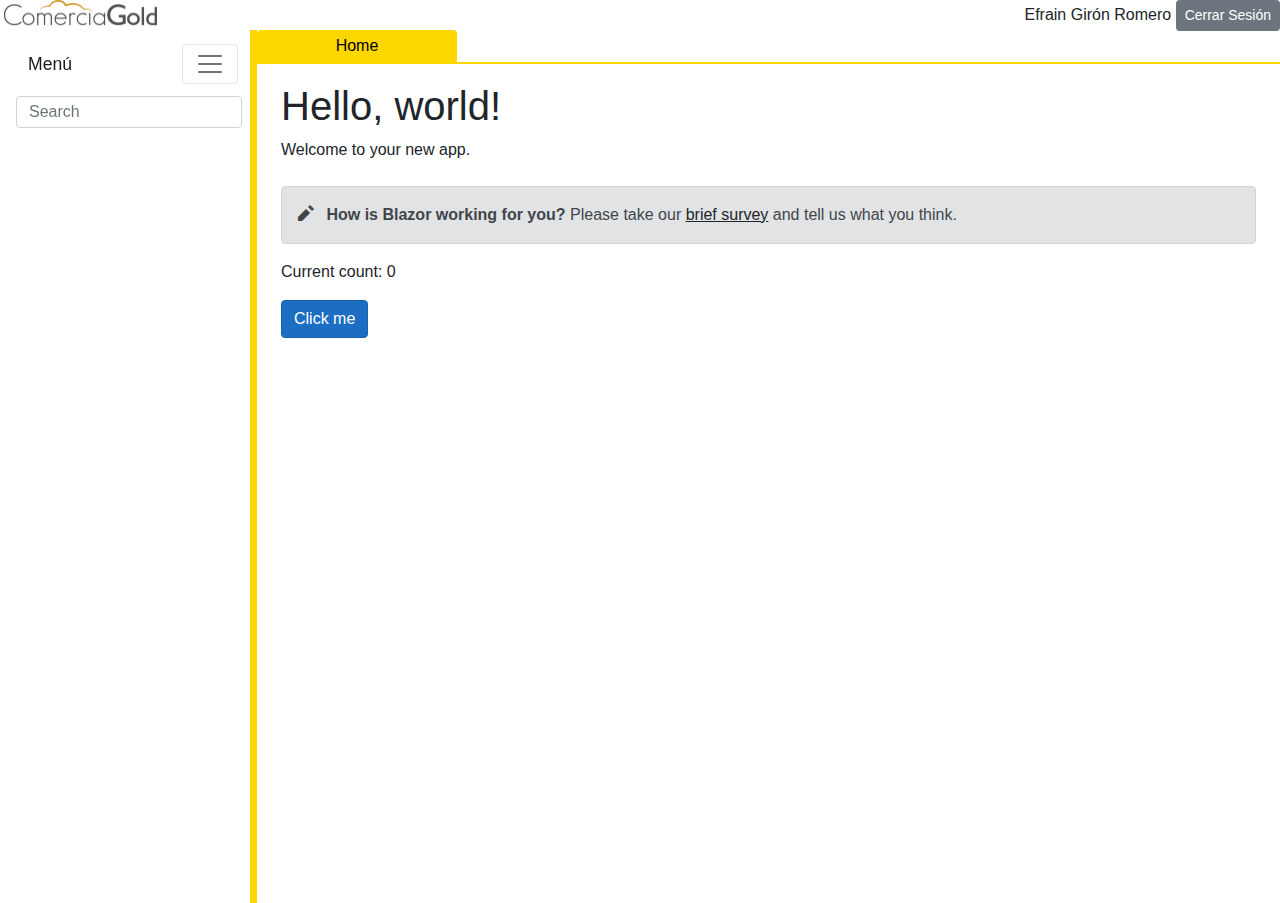
<file: index.html>
<!DOCTYPE html>
<html lang="en">

<head>
    <meta charset="utf-8" />
    <meta name="viewport" content="width=device-width, initial-scale=1.0, maximum-scale=1.0, user-scalable=no" />
    <title>UIComercia</title>
    <base href="UIComerciaGold" />
    <link href="css/bootstrap/bootstrap.min.css" rel="stylesheet" />
    <link href="css/app.css" rel="stylesheet" />
    <link href="UIComercia.styles.css" rel="stylesheet" />
    <script src="index.js"></script>
</head>

<body>
    <div id="app">Loading...</div>

    <div id="blazor-error-ui">
        An unhandled error has occurred.
        <a href="" class="reload">Reload</a>
        <a class="dismiss">🗙</a>
    </div>
    <script src="_framework/blazor.webassembly.js"></script>
</body>

</html>
</file>
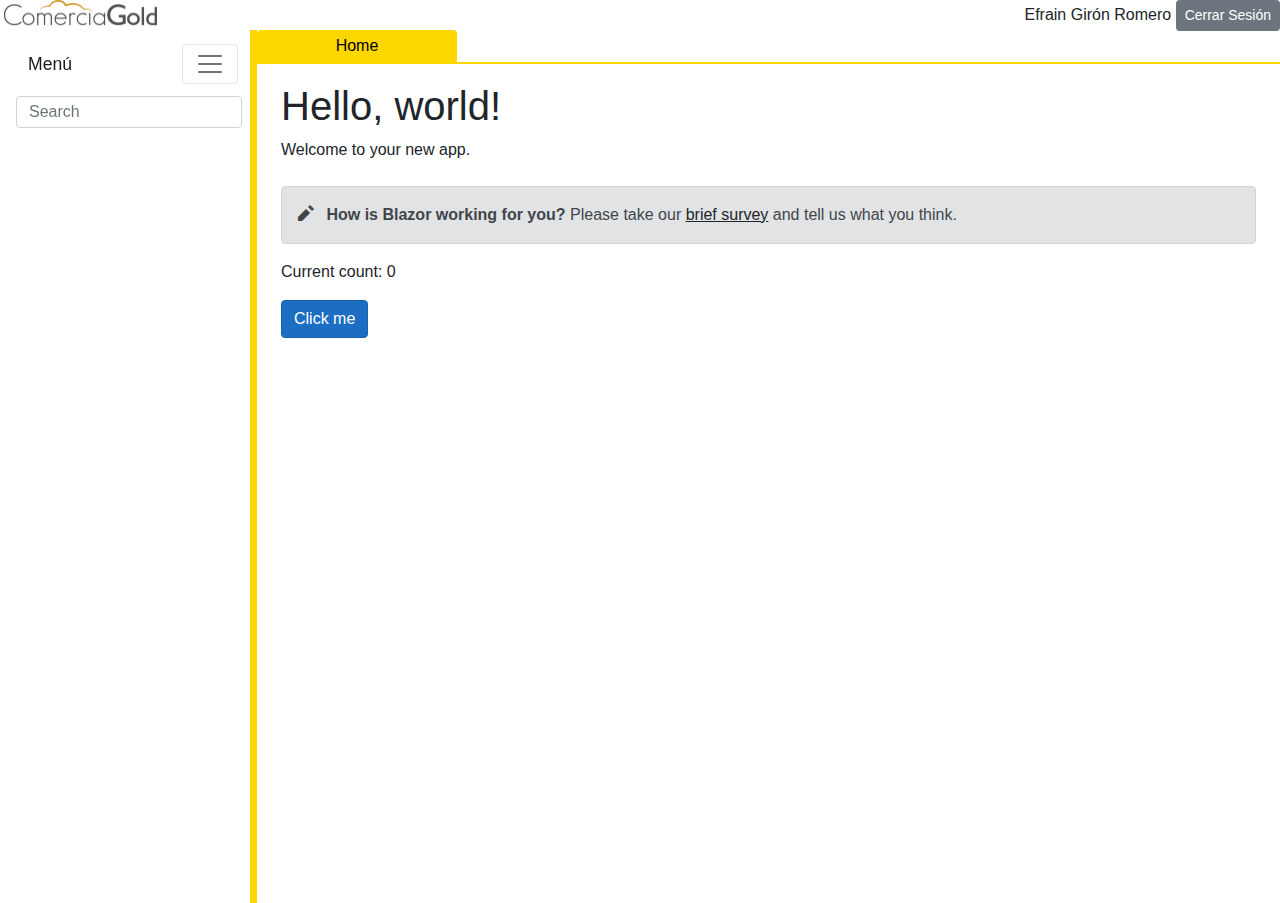
<file: UIComercia/wwwroot/index.html>
<!DOCTYPE html>
<html lang="en">

<head>
    <meta charset="utf-8" />
    <meta name="viewport" content="width=device-width, initial-scale=1.0, maximum-scale=1.0, user-scalable=no" />
    <title>UIComercia</title>
    <base href="/" />
    <link href="css/bootstrap/bootstrap.min.css" rel="stylesheet" />
    <link href="css/app.css" rel="stylesheet" />
    <link href="UIComercia.styles.css" rel="stylesheet" />
    <script src="index.js"></script>
</head>

<body>
    <div id="app">Loading...</div>

    <div id="blazor-error-ui">
        An unhandled error has occurred.
        <a href="" class="reload">Reload</a>
        <a class="dismiss">🗙</a>
    </div>
    <script src="_framework/blazor.webassembly.js"></script>
</body>

</html>
</file>
<file: UIComercia.styles.css>
/* /Shared/MainLayout.razor.rz.scp.css */
/*Mi css_______________________________________*/
.rc-header[b-13rp190qgf] {
    height: 30px;
    background-color: #ffffff;
    display: flex;
    justify-content: space-between;
}

.rc-resizercontent[b-13rp190qgf] {
    width: 7px;
    background-color: #FFD700;
}

.rc-resizercontent:hover[b-13rp190qgf] {
    cursor: col-resize;
}

.rc-pestana[b-13rp190qgf] {
    width: 200px;
    text-decoration: none;
    color: #000000;
    background-color: #FFD700;
    padding: 4px;
    font-size: 16px;
    border-radius: 4px 4px 0% 0%;
    margin-right: 3px;
    text-align: center;
    cursor: pointer;
}

.rc-cerrarventana[b-13rp190qgf] {
    width: 1rem;
    font-size: 0.7rem;
    vertical-align: text-top;
    height: 1rem;
    font-family: Icons;
    float: right;
}

.rc-cerrarventana:hover[b-13rp190qgf] {
    background-color: #ABABAB;
}

.rc-content[b-13rp190qgf] {
    display: flex;
    flex-direction: row;
}
/*_____________________________________________*/
.page[b-13rp190qgf] {
    position: relative;
    display: flex;
    flex-direction: column;
    width: 100%;
}

main[b-13rp190qgf] {
    flex: 1;
}

.sidebar[b-13rp190qgf] {
    /*border-right: solid #FFD700;*/
}

.top-row[b-13rp190qgf] {       
    height: 2.13rem;        
    border-bottom: solid 2px #FFD700;
    display: grid;    
    grid-auto-flow: column;    
    grid-auto-columns: max-content;
}
    

@media (max-width: 640.98px) {
    .top-row:not(.auth)[b-13rp190qgf] {
        display: none;
    }

    .top-row.auth[b-13rp190qgf] {
        justify-content: space-between;
    }

    .top-row[b-13rp190qgf]  a, .top-row[b-13rp190qgf]  .btn-link {
        margin-left: 0;
    }
}

@media (min-width: 641px) {
    .rc-content[b-13rp190qgf] {
        flex-direction: row;
    }

    .sidebar[b-13rp190qgf] {
        width: 250px;
        height: 97vh;
        position: sticky;
        top: 0;
    }

    .top-row[b-13rp190qgf] {
        position: sticky;
        top: 0;
        z-index: 1;
    }

    .top-row.auth[b-13rp190qgf]  a:first-child {
        flex: 1;
        text-align: right;
        width: 0;
    }
    
}
/* /Shared/NavMenu.razor.rz.scp.css */
.rc-serchnav[b-onygszxg8j] {
    height: 2rem;
}

.rc-folder[b-onygszxg8j] {
    cursor: pointer;
}

.rc-folder .oi-plus[b-onygszxg8j] {
    font-size: 0.5rem;
    border: solid 1px #000000;
    width: 0.6rem;
    height: 0.6rem;
}

.rc-document[b-onygszxg8j] {
    padding-left: 1rem;
    cursor: pointer;
    display: flex;
    justify-content: space-between;
}

.rc-document .io-plus[b-onygszxg8j] {
    float: right;
}


.navbar-nav[b-onygszxg8j] {
    font-size: 14px;
}

*[b-onygszxg8j], [b-onygszxg8j]::after, [b-onygszxg8j]::before {
    color: #000000;
}

.navbar-toggler[b-onygszxg8j] {
    background-color: rgba(255, 255, 255, 0.1);
}

.top-row[b-onygszxg8j] {
    height: 7rem;    
}

.navbar-brand[b-onygszxg8j] {
    font-size: 1.1rem;
}

.oi[b-onygszxg8j] {
    width: 1rem;
    font-size: 0.7rem;
    vertical-align: text-top;
    
}

.nav-item[b-onygszxg8j] {
    font-size: 0.9rem;
    padding-bottom: 0.5rem;    
}

    .nav-item:first-of-type[b-onygszxg8j] {
        padding-top: 1rem;
    }

    .nav-item:last-of-type[b-onygszxg8j] {
        padding-bottom: 1rem;
    }

    .nav-item[b-onygszxg8j]  a {
        color: #000000;
        border-radius: 4px;
        height: 1rem;
        display: flex;
        align-items: center;
        line-height: 3rem;
    }

.nav-item[b-onygszxg8j]  a.active {
    background-color: rgba(255,255,255,0.25);    
}

.nav-item[b-onygszxg8j]  a:hover {
    background-color: rgba(255,255,255,0.1);    
}
</file>
<file: css/app.css>
﻿@import url('open-iconic/font/css/open-iconic-bootstrap.min.css');

html, body {
    font-family: 'Helvetica Neue', Helvetica, Arial, sans-serif;
}

h1:focus {
    outline: none;
}

a, .btn-link {
    color: #0071c1;
}

.btn-primary {
    color: #fff;
    background-color: #1b6ec2;
    border-color: #1861ac;
}

.content {
    padding-top: 1.1rem;
}

.valid.modified:not([type=checkbox]) {
    outline: 1px solid #26b050;
}

.invalid {
    outline: 1px solid red;
}

.validation-message {
    color: red;
}

#blazor-error-ui {
    background: lightyellow;
    bottom: 0;
    box-shadow: 0 -1px 2px rgba(0, 0, 0, 0.2);
    display: none;
    left: 0;
    padding: 0.6rem 1.25rem 0.7rem 1.25rem;
    position: fixed;
    width: 100%;
    z-index: 1000;
}

    #blazor-error-ui .dismiss {
        cursor: pointer;
        position: absolute;
        right: 0.75rem;
        top: 0.5rem;
    }

.blazor-error-boundary {
    background: url([data-uri]) no-repeat 1rem/1.8rem, #b32121;
    padding: 1rem 1rem 1rem 3.7rem;
    color: white;
}

    .blazor-error-boundary::after {
        content: "An error has occurred."
    }
</file>
<file: UIComercia/wwwroot/css/app.css>
﻿@import url('open-iconic/font/css/open-iconic-bootstrap.min.css');

html, body {
    font-family: 'Helvetica Neue', Helvetica, Arial, sans-serif;
}

h1:focus {
    outline: none;
}

a, .btn-link {
    color: #0071c1;
}

.btn-primary {
    color: #fff;
    background-color: #1b6ec2;
    border-color: #1861ac;
}

.content {
    padding-top: 1.1rem;
}

.valid.modified:not([type=checkbox]) {
    outline: 1px solid #26b050;
}

.invalid {
    outline: 1px solid red;
}

.validation-message {
    color: red;
}

#blazor-error-ui {
    background: lightyellow;
    bottom: 0;
    box-shadow: 0 -1px 2px rgba(0, 0, 0, 0.2);
    display: none;
    left: 0;
    padding: 0.6rem 1.25rem 0.7rem 1.25rem;
    position: fixed;
    width: 100%;
    z-index: 1000;
}

    #blazor-error-ui .dismiss {
        cursor: pointer;
        position: absolute;
        right: 0.75rem;
        top: 0.5rem;
    }

.blazor-error-boundary {
    background: url([data-uri]) no-repeat 1rem/1.8rem, #b32121;
    padding: 1rem 1rem 1rem 3.7rem;
    color: white;
}

    .blazor-error-boundary::after {
        content: "An error has occurred."
    }
</file>
